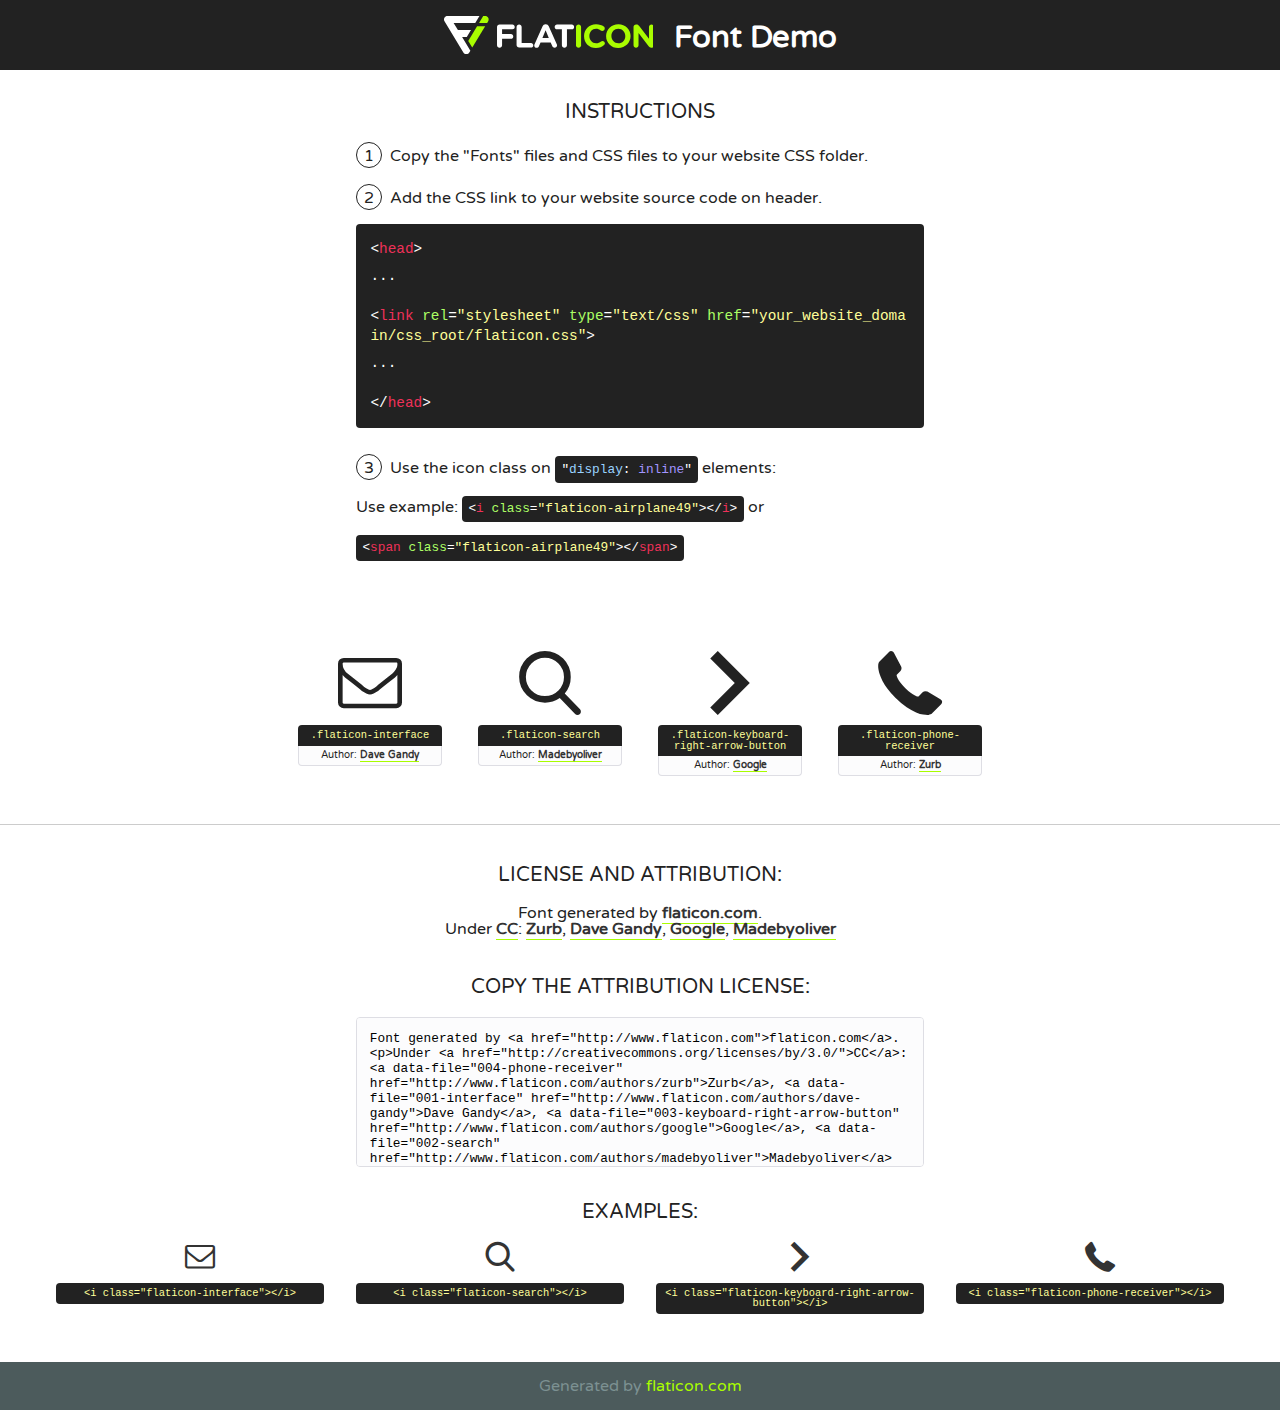
<file: fonts/flaticon/flaticon.html>
<!DOCTYPE html>
<!--
  Flaticon icon font: Flaticon
  Creation date: 10/07/2017 18:46
-->
<html>
<!DOCTYPE html>
<html>

<head>
    <title>Flaticon WebFont</title>
    <link href="http://fonts.googleapis.com/css?family=Varela+Round" rel="stylesheet" type="text/css" />
    <link rel="stylesheet" type="text/css" href="flaticon.css">
    <meta charset="UTF-8">
    <style>
    html, body, div, span, applet, object, iframe,
    h1, h2, h3, h4, h5, h6, p, blockquote, pre,
    a, abbr, acronym, address, big, cite, code,
    del, dfn, em, img, ins, kbd, q, s, samp,
    small, strike, strong, sub, sup, tt, var,
    b, u, i, center,
    dl, dt, dd, ol, ul, li,
    fieldset, form, label, legend,
    table, caption, tbody, tfoot, thead, tr, th, td,
    article, aside, canvas, details, embed, 
    figure, figcaption, footer, header, hgroup, 
    menu, nav, output, ruby, section, summary,
    time, mark, audio, video {
        margin: 0;
        padding: 0;
        border: 0;
        font-size: 100%;
        font: inherit;
        vertical-align: baseline;
    }
    /* HTML5 display-role reset for older browsers */
    article, aside, details, figcaption, figure, 
    footer, header, hgroup, menu, nav, section {
        display: block;
    }
    body {
        line-height: 1;
    }
    ol, ul {
        list-style: none;
    }
    blockquote, q {
        quotes: none;
    }
    blockquote:before, blockquote:after,
    q:before, q:after {
        content: '';
        content: none;
    }
    table {
        border-collapse: collapse;
        border-spacing: 0;
    }
    body {
        font-family: 'Varela Round', Helvetica, Arial, sans-serif;
        font-size: 16px;
        color: #222;
    }
    a {
        color: #333;
        border-bottom: 1px solid #a9fd00;
        font-weight: bold;
        text-decoration: none;
    }
    * {
        -moz-box-sizing: border-box;
        -webkit-box-sizing: border-box;
        box-sizing: border-box;
        margin: 0;
        padding: 0;
    }
    [class^="flaticon-"]:before, [class*=" flaticon-"]:before, [class^="flaticon-"]:after, [class*=" flaticon-"]:after {
        font-family: Flaticon;
        font-size: 30px;
        font-style: normal;
        margin-left: 20px;
        color: #333;
    }
    .wrapper {
        max-width: 600px;
        margin: auto;
        padding: 0 1em;
    }
    .title {
        font-size: 1.25em;
        text-align: center;
        margin-bottom: 1em;
        text-transform: uppercase;
    }
    header {
        text-align: center;
        background-color: #222;
        color: #fff;
        padding: 1em;
    }
    header .logo {
        width: 210px;
        height: 38px;
        display: inline-block;
        vertical-align: middle;
        margin-right: 1em;
        border: none;
    }
    header strong {
        font-size: 1.95em;
        font-weight: bold;
        vertical-align: middle;
        margin-top: 5px;
        display: inline-block;
    }
    .demo {
        margin: 2em auto;
        line-height: 1.25em;
    }
    .demo ul li {
        margin-bottom: 1em;
    }
    .demo ul li .num {
        color: #222;
        border-radius: 20px;
        display: inline-block;
        width: 26px;
        padding: 3px;
        height: 26px;
        text-align: center;
        margin-right: 0.5em;
        border: 1px solid #222;
    }
    .demo ul li code {
        background-color: #222;
        border-radius: 4px;
        padding: 0.25em 0.5em;
        display: inline-block;
        color: #fff;
        font-family: Consolas,Monaco,Lucida Console,Liberation Mono,DejaVu Sans Mono,Bitstream Vera Sans Mono,Courier New, monospace;
        font-weight: lighter;
        margin-top: 1em;
        font-size: 0.8em;
        word-break: break-all;
    }
    .demo ul li code.big {
        padding: 1em;
        font-size: 0.9em;
    }
    .demo ul li code .red {
        color: #EF3159;
    }
    .demo ul li code .green {
        color: #ACFF65;
    }
    .demo ul li code .yellow {
        color: #FFFF99;
    }
    .demo ul li code .blue {
        color: #99D3FF;
    }
    .demo ul li code .purple {
        color: #A295FF;
    }
    .demo ul li code .dots {
        margin-top: 0.5em;
        display: block;
    }
    #glyphs {
        border-bottom: 1px solid #ccc;
        padding: 2em 0;
        text-align: center;
    }
    .glyph {
        display: inline-block;
        width: 9em;
        margin: 1em;
        text-align: center;
        vertical-align: top;
        background: #FFF;
    }
    .glyph .glyph-icon {
        padding: 10px;
        display: block;
        font-family:"Flaticon";
        font-size: 64px;
        line-height: 1;
    }
    .glyph .glyph-icon:before {
        font-size: 64px;
        color: #222;
        margin-left: 0;
    }
    .class-name {
        font-size: 0.65em;
        background-color: #222;
        color: #fff;
        border-radius: 4px 4px 0 0;
        padding: 0.5em;
        color: #FFFF99;
        font-family: Consolas,Monaco,Lucida Console,Liberation Mono,DejaVu Sans Mono,Bitstream Vera Sans Mono,Courier New, monospace;
    }
    .author-name {
        font-size: 0.6em;
        background-color: #fcfcfd;
        border: 1px solid #DEDEE4;
        border-top: 0;
        border-radius: 0 0 4px 4px;
        padding: 0.5em;
    }
    .class-name:last-child {
        font-size: 10px;
        color:#888;
    }
    .class-name:last-child a {
        font-size: 10px;
        color:#555;
    }
    .class-name:last-child a:hover {
        color:#a9fd00;
    }
    .glyph > input {
        display: block;
        width: 100px;
        margin: 5px auto;
        text-align: center;
        font-size: 12px;
        cursor: text;
    }
    .glyph > input.icon-input {
        font-family:"Flaticon";
        font-size: 16px;
        margin-bottom: 10px;
    }
    .attribution .title {
        margin-top: 2em;
    }
    .attribution textarea {
        background-color: #fcfcfd;
        padding: 1em;
        border: none;
        box-shadow: none;
        border: 1px solid #DEDEE4;
        border-radius: 4px;
        resize: none;
        width: 100%;
        height: 150px;
        font-size: 0.8em;
        font-family: Consolas,Monaco,Lucida Console,Liberation Mono,DejaVu Sans Mono,Bitstream Vera Sans Mono,Courier New, monospace;
        -webkit-appearance: none;
    }
    .iconsuse {
        margin: 2em auto;
        text-align: center;
        max-width: 1200px;
    }
    .iconsuse:after {
        content: '';
        display: table;
        clear: both;
    }
    .iconsuse .image {
        float: left;
        width: 25%;
        padding: 0 1em;
    }
    .iconsuse .image p {
        margin-bottom: 1em;
    }
    .iconsuse .image span {
        display: block;
        font-size: 0.65em;
        background-color: #222;
        color: #fff;
        border-radius: 4px;
        padding: 0.5em;
        color: #FFFF99;
        margin-top: 1em;
        font-family: Consolas,Monaco,Lucida Console,Liberation Mono,DejaVu Sans Mono,Bitstream Vera Sans Mono,Courier New, monospace;
    }
    #footer {
        text-align: center;
        background-color: #4C5B5C;
        color: #7c9192;
        padding: 1em;
    }
    #footer a {
        border: none;
        color: #a9fd00;
        font-weight: normal;
    }
    @media (max-width: 960px) {
        .iconsuse .image {
            width: 50%;
        }
    }
    @media (max-width: 560px) {
        .iconsuse .image {
            width: 100%;
        }
    }
    </style>
</head>

<body class="characters-off">

    <header>
        <a href="http://www.flaticon.com" target="_blank" class="logo">
            <svg version="1.1" xmlns="http://www.w3.org/2000/svg" xmlns:xlink="http://www.w3.org/1999/xlink" xmlns:a="http://ns.adobe.com/AdobeSVGViewerExtensions/3.0/" viewBox="0 0 560.875 102.036" enable-background="new 0 0 560.875 102.036" xml:space="preserve">
                <defs>
                </defs>
                <g>
                    <g class="letters">
                        <path fill="#ffffff" d="M141.596,29.675c0-3.777,2.985-6.767,6.764-6.767h34.438c3.426,0,6.15,2.728,6.15,6.15
                        c0,3.43-2.724,6.149-6.15,6.149h-27.674v13.091h23.719c3.429,0,6.151,2.724,6.151,6.15c0,3.43-2.723,6.149-6.151,6.149h-23.719
                        v17.574c0,3.773-2.986,6.761-6.764,6.761c-3.779,0-6.764-2.989-6.764-6.761V29.675z"></path>
                        <path fill="#ffffff" d="M193.844,29.149c0-3.781,2.985-6.767,6.764-6.767c3.776,0,6.763,2.985,6.763,6.767v42.957h25.039
                        c3.426,0,6.149,2.726,6.149,6.153c0,3.425-2.723,6.15-6.149,6.15h-31.802c-3.779,0-6.764-2.986-6.764-6.768V29.149z"></path>
                        <path fill="#ffffff" d="M241.891,75.71l21.438-48.407c1.492-3.341,4.215-5.357,7.906-5.357h0.792
                        c3.686,0,6.323,2.017,7.815,5.357l21.439,48.407c0.436,0.967,0.701,1.845,0.701,2.723c0,3.602-2.809,6.501-6.414,6.501
                        c-3.161,0-5.269-1.845-6.499-4.655l-4.132-9.661h-27.059l-4.301,10.102c-1.144,2.631-3.426,4.214-6.237,4.214
                        c-3.517,0-6.24-2.81-6.24-6.325C241.1,77.64,241.451,76.677,241.891,75.71z M279.932,58.666l-8.521-20.297l-8.526,20.297H279.932
                        z"></path>
                        <path fill="#ffffff" d="M314.864,35.387H301.86c-3.429,0-6.239-2.813-6.239-6.238c0-3.429,2.811-6.24,6.239-6.24h39.533
                        c3.426,0,6.237,2.811,6.237,6.24c0,3.425-2.811,6.238-6.237,6.238h-13.001v42.785c0,3.773-2.99,6.761-6.764,6.761
                        c-3.779,0-6.764-2.989-6.764-6.761V35.387z"></path>
                        <path fill="#A9FD00" d="M352.615,29.149c0-3.781,2.985-6.767,6.767-6.767c3.774,0,6.761,2.985,6.761,6.767v49.024
                        c0,3.773-2.987,6.761-6.761,6.761c-3.781,0-6.767-2.989-6.767-6.761V29.149z"></path>
                        <path fill="#A9FD00" d="M374.132,53.836v-0.179c0-17.481,13.178-31.801,32.065-31.801c9.22,0,15.459,2.458,20.557,6.238
                        c1.402,1.054,2.637,2.985,2.637,5.357c0,3.692-2.985,6.59-6.681,6.59c-1.845,0-3.071-0.702-4.044-1.319
                        c-3.776-2.813-7.729-4.393-12.562-4.393c-10.364,0-17.831,8.611-17.831,19.154v0.173c0,10.542,7.291,19.329,17.831,19.329
                        c5.715,0,9.492-1.756,13.359-4.834c1.049-0.874,2.458-1.491,4.039-1.491c3.429,0,6.325,2.813,6.325,6.236
                        c0,2.106-1.056,3.78-2.282,4.834c-5.539,4.834-12.036,7.733-21.878,7.733C387.572,85.464,374.132,71.493,374.132,53.836z"></path>
                        <path fill="#A9FD00" d="M433.009,53.836v-0.179c0-17.481,13.79-31.801,32.766-31.801c18.981,0,32.592,14.143,32.592,31.628v0.173
                        c0,17.483-13.785,31.807-32.769,31.807C446.625,85.464,433.009,71.32,433.009,53.836z M484.224,53.836v-0.179
                        c0-10.539-7.725-19.326-18.626-19.326c-10.893,0-18.449,8.611-18.449,19.154v0.173c0,10.542,7.73,19.329,18.626,19.329
                        C476.676,72.986,484.224,64.378,484.224,53.836z"></path>
                        <path fill="#A9FD00" d="M506.233,29.321c0-3.774,2.99-6.763,6.767-6.763h1.401c3.252,0,5.183,1.583,7.029,3.953l26.093,34.265
                        V29.059c0-3.692,2.99-6.677,6.681-6.677c3.683,0,6.671,2.985,6.671,6.677v48.934c0,3.78-2.987,6.765-6.764,6.765h-0.436
                        c-3.257,0-5.188-1.581-7.034-3.953l-27.056-35.492v32.944c0,3.687-2.985,6.676-6.678,6.676c-3.683,0-6.673-2.989-6.673-6.676
                        V29.321z"></path>
                    </g>
                    <g class="insignia">
                        <path fill="#ffffff" d="M48.372,56.137h12.517l11.156-18.537H37.186L25.688,18.539h57.825L94.668,0H9.271
                        C5.925,0,2.842,1.801,1.198,4.716c-1.644,2.907-1.593,6.482,0.134,9.343l50.38,83.501c1.678,2.781,4.689,4.476,7.938,4.476
                        c3.246,0,6.257-1.695,7.935-4.476l2.898-4.804L48.372,56.137z"></path>
                        <g class="i">
                            <path fill="#A9FD00" d="M93.575,18.539h0.031v0.004l21.652,0.004l2.705-4.488c1.727-2.861,1.778-6.436,0.133-9.343
                            C116.454,1.801,113.371,0,110.026,0h-5.294L93.575,18.539z"></path>
                            <polygon fill="#A9FD00" points="88.291,27.356 64.725,66.486 75.519,84.404 109.942,27.356"></polygon>
                        </g>
                    </g>
                </g>
            </svg>
        </a>
        <strong>Font Demo</strong>
    </header>


    <section class="demo wrapper">

        <p class="title">Instructions</p>

        <ul>
            <li>
                <span class="num">1</span>Copy the "Fonts" files and CSS files to your website CSS folder.
            </li>
            <li>
                <span class="num">2</span>Add the CSS link to your website source code on header.
                <code class="big">
                    &lt;<span class="red">head</span>&gt;
                    <br/><span class="dots">...</span>
                    <br/>&lt;<span class="red">link</span> <span class="green">rel</span>=<span class="yellow">"stylesheet"</span> <span class="green">type</span>=<span class="yellow">"text/css"</span> <span class="green">href</span>=<span class="yellow">"your_website_domain/css_root/flaticon.css"</span>&gt;
                    <br/><span class="dots">...</span>
                    <br/>&lt;/<span class="red">head</span>&gt;
                </code>
            </li>

            <li>
                <p>
                    <span class="num">3</span>Use the icon class on <code>"<span class="blue">display</span>:<span class="purple"> inline</span>"</code> elements:
                    <br />
                    Use example: <code>&lt;<span class="red">i</span> <span class="green">class</span>=<span class="yellow">&quot;flaticon-airplane49&quot;</span>&gt;&lt;/<span class="red">i</span>&gt;</code> or <code>&lt;<span class="red">span</span> <span class="green">class</span>=<span class="yellow">&quot;flaticon-airplane49&quot;</span>&gt;&lt;/<span class="red">span</span>&gt;</code>
            </li>
        </ul>

    </section>




   <section id="glyphs">          
    
      
        <div class="glyph"><div class="glyph-icon flaticon-interface"></div>
            <div class="class-name">.flaticon-interface</div>
            <div class="author-name">Author: <a data-file="001-interface" href="http://www.flaticon.com/authors/dave-gandy">Dave Gandy</a> </div> 
        </div>        
        
        <div class="glyph"><div class="glyph-icon flaticon-search"></div>
            <div class="class-name">.flaticon-search</div>
            <div class="author-name">Author: <a data-file="002-search" href="http://www.flaticon.com/authors/madebyoliver">Madebyoliver</a> </div> 
        </div>        
        
        <div class="glyph"><div class="glyph-icon flaticon-keyboard-right-arrow-button"></div>
            <div class="class-name">.flaticon-keyboard-right-arrow-button</div>
            <div class="author-name">Author: <a data-file="003-keyboard-right-arrow-button" href="http://www.flaticon.com/authors/google">Google</a> </div> 
        </div>        
        
        <div class="glyph"><div class="glyph-icon flaticon-phone-receiver"></div>
            <div class="class-name">.flaticon-phone-receiver</div>
            <div class="author-name">Author: <a data-file="004-phone-receiver" href="http://www.flaticon.com/authors/zurb">Zurb</a> </div> 
        </div>        
        

    </section>



    <section class="attribution wrapper"   style="text-align:center;">

      <div class="title">License and attribution:</div><div class="attrDiv">Font generated by <a href="http://www.flaticon.com">flaticon.com</a>. <div><p>Under <a href="http://creativecommons.org/licenses/by/3.0/">CC</a>: <a data-file="004-phone-receiver" href="http://www.flaticon.com/authors/zurb">Zurb</a>, <a data-file="001-interface" href="http://www.flaticon.com/authors/dave-gandy">Dave Gandy</a>, <a data-file="003-keyboard-right-arrow-button" href="http://www.flaticon.com/authors/google">Google</a>, <a data-file="002-search" href="http://www.flaticon.com/authors/madebyoliver">Madebyoliver</a></p>  </div>
      </div>
      <div class="title">Copy the Attribution License:</div>

    <textarea onclick="this.focus();this.select();">Font generated by &lt;a href=&quot;http://www.flaticon.com&quot;&gt;flaticon.com&lt;/a&gt;. <p>Under <a href="http://creativecommons.org/licenses/by/3.0/">CC</a>: <a data-file="004-phone-receiver" href="http://www.flaticon.com/authors/zurb">Zurb</a>, <a data-file="001-interface" href="http://www.flaticon.com/authors/dave-gandy">Dave Gandy</a>, <a data-file="003-keyboard-right-arrow-button" href="http://www.flaticon.com/authors/google">Google</a>, <a data-file="002-search" href="http://www.flaticon.com/authors/madebyoliver">Madebyoliver</a></p>  
     </textarea>

    </section>

    <section class="iconsuse">

          <div class="title">Examples:</div>            
             
            <div class="image">
                <p>
                    <i class="glyph-icon flaticon-interface"></i> 
                    <span>&lt;i class=&quot;flaticon-interface&quot;&gt;&lt;/i&gt;</span>
                </p>
            </div>
            
            <div class="image">
                <p>
                    <i class="glyph-icon flaticon-search"></i> 
                    <span>&lt;i class=&quot;flaticon-search&quot;&gt;&lt;/i&gt;</span>
                </p>
            </div>
            
            <div class="image">
                <p>
                    <i class="glyph-icon flaticon-keyboard-right-arrow-button"></i> 
                    <span>&lt;i class=&quot;flaticon-keyboard-right-arrow-button&quot;&gt;&lt;/i&gt;</span>
                </p>
            </div>
            
            <div class="image">
                <p>
                    <i class="glyph-icon flaticon-phone-receiver"></i> 
                    <span>&lt;i class=&quot;flaticon-phone-receiver&quot;&gt;&lt;/i&gt;</span>
                </p>
            </div>
                       
        </div>
                            
    </section>

<div id="footer">
    <div>Generated by <a href="http://www.flaticon.com">flaticon.com</a>
    </div>
</div>



</body>
</html>
</file>
<file: fonts/flaticon/flaticon.css>
/*
  	Flaticon icon font: Flaticon
  	Creation date: 10/07/2017 18:46
  	*/

@font-face {
  font-family: "Flaticon";
  src: url("./Flaticon.eot");
  src: url("./Flaticon.eot?#iefix") format("embedded-opentype"),
       url("./Flaticon.woff") format("woff"),
       url("./Flaticon.ttf") format("truetype"),
       url("./Flaticon.svg#Flaticon") format("svg");
  font-weight: normal;
  font-style: normal;
}

@media screen and (-webkit-min-device-pixel-ratio:0) {
  @font-face {
    font-family: "Flaticon";
    src: url("./Flaticon.svg#Flaticon") format("svg");
  }
}

[class^="flaticon-"]:before, [class*=" flaticon-"]:before,
[class^="flaticon-"]:after, [class*=" flaticon-"]:after {   
  font-family: Flaticon;
        font-size: 20px;
font-style: normal;
margin-left: 20px;
}

.flaticon-interface:before { content: "\f100"; }
.flaticon-search:before { content: "\f101"; }
.flaticon-keyboard-right-arrow-button:before { content: "\f102"; }
.flaticon-phone-receiver:before { content: "\f103"; }
</file>
